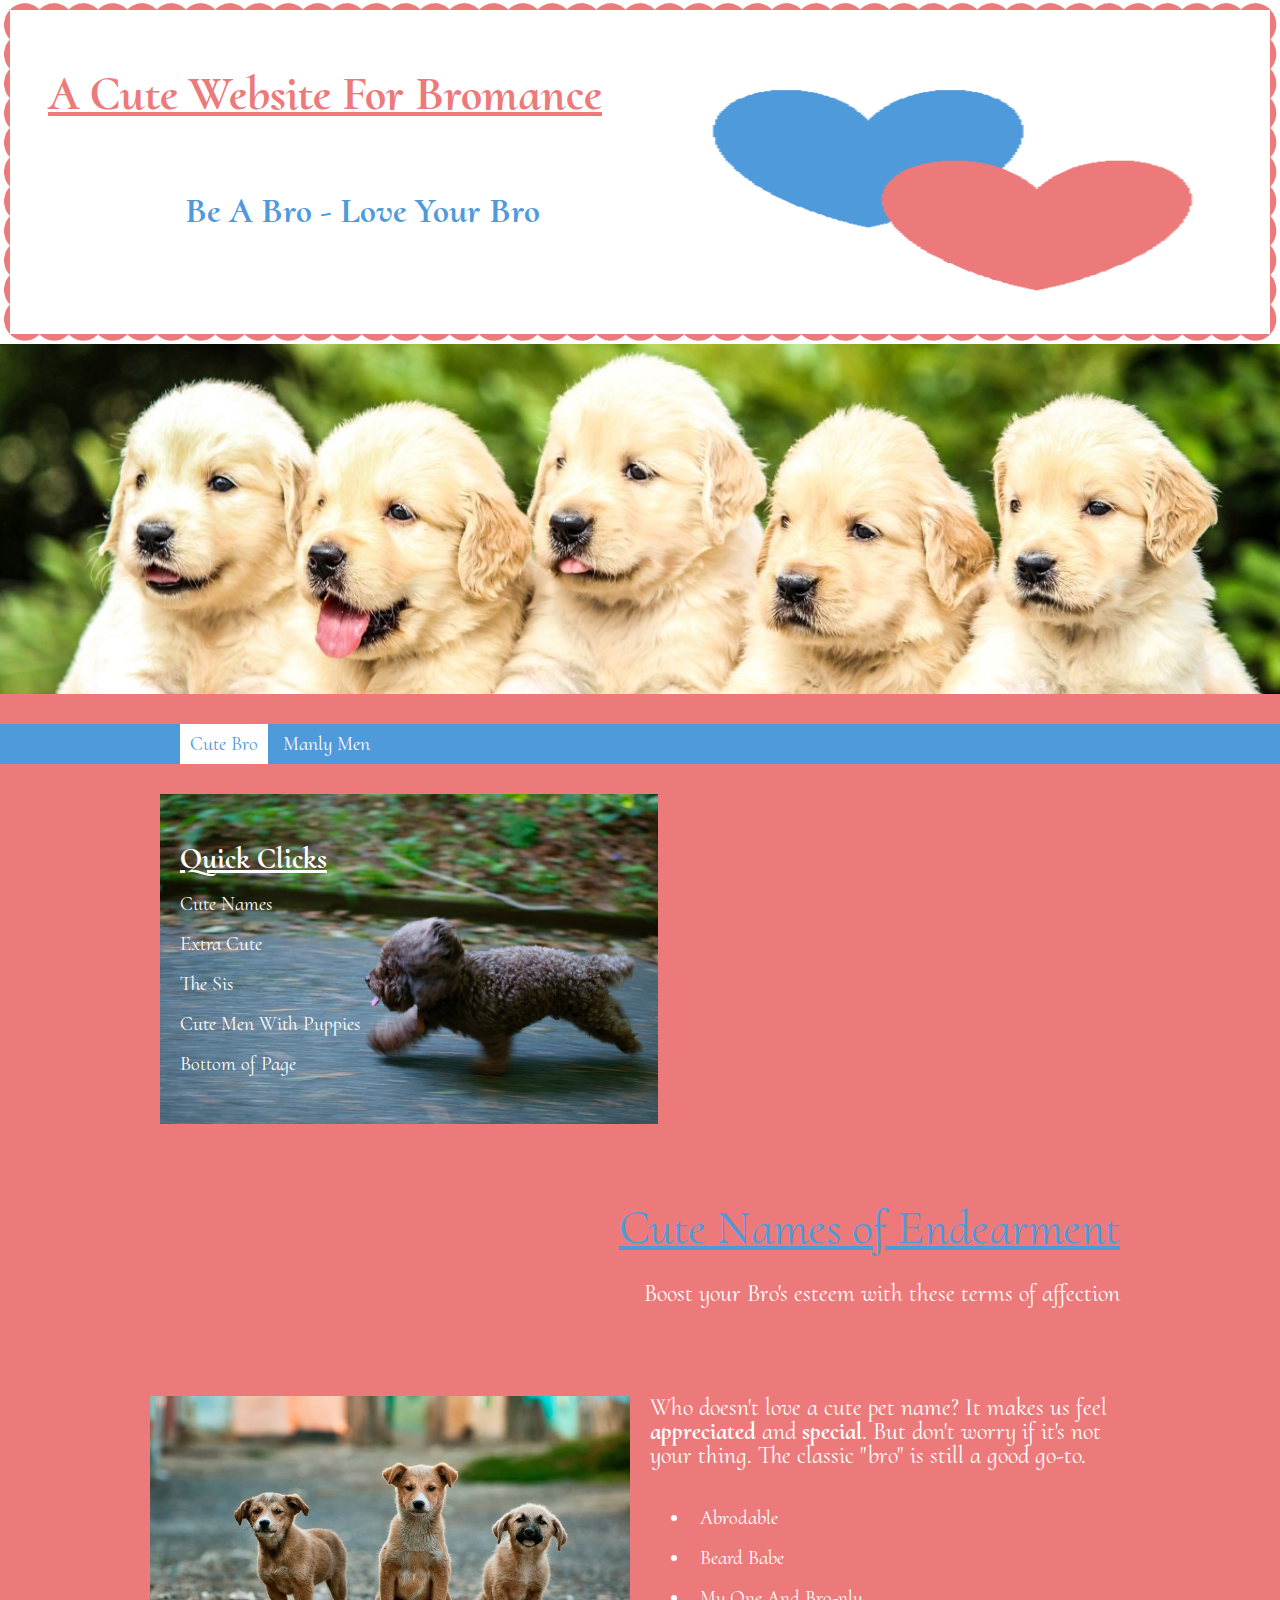
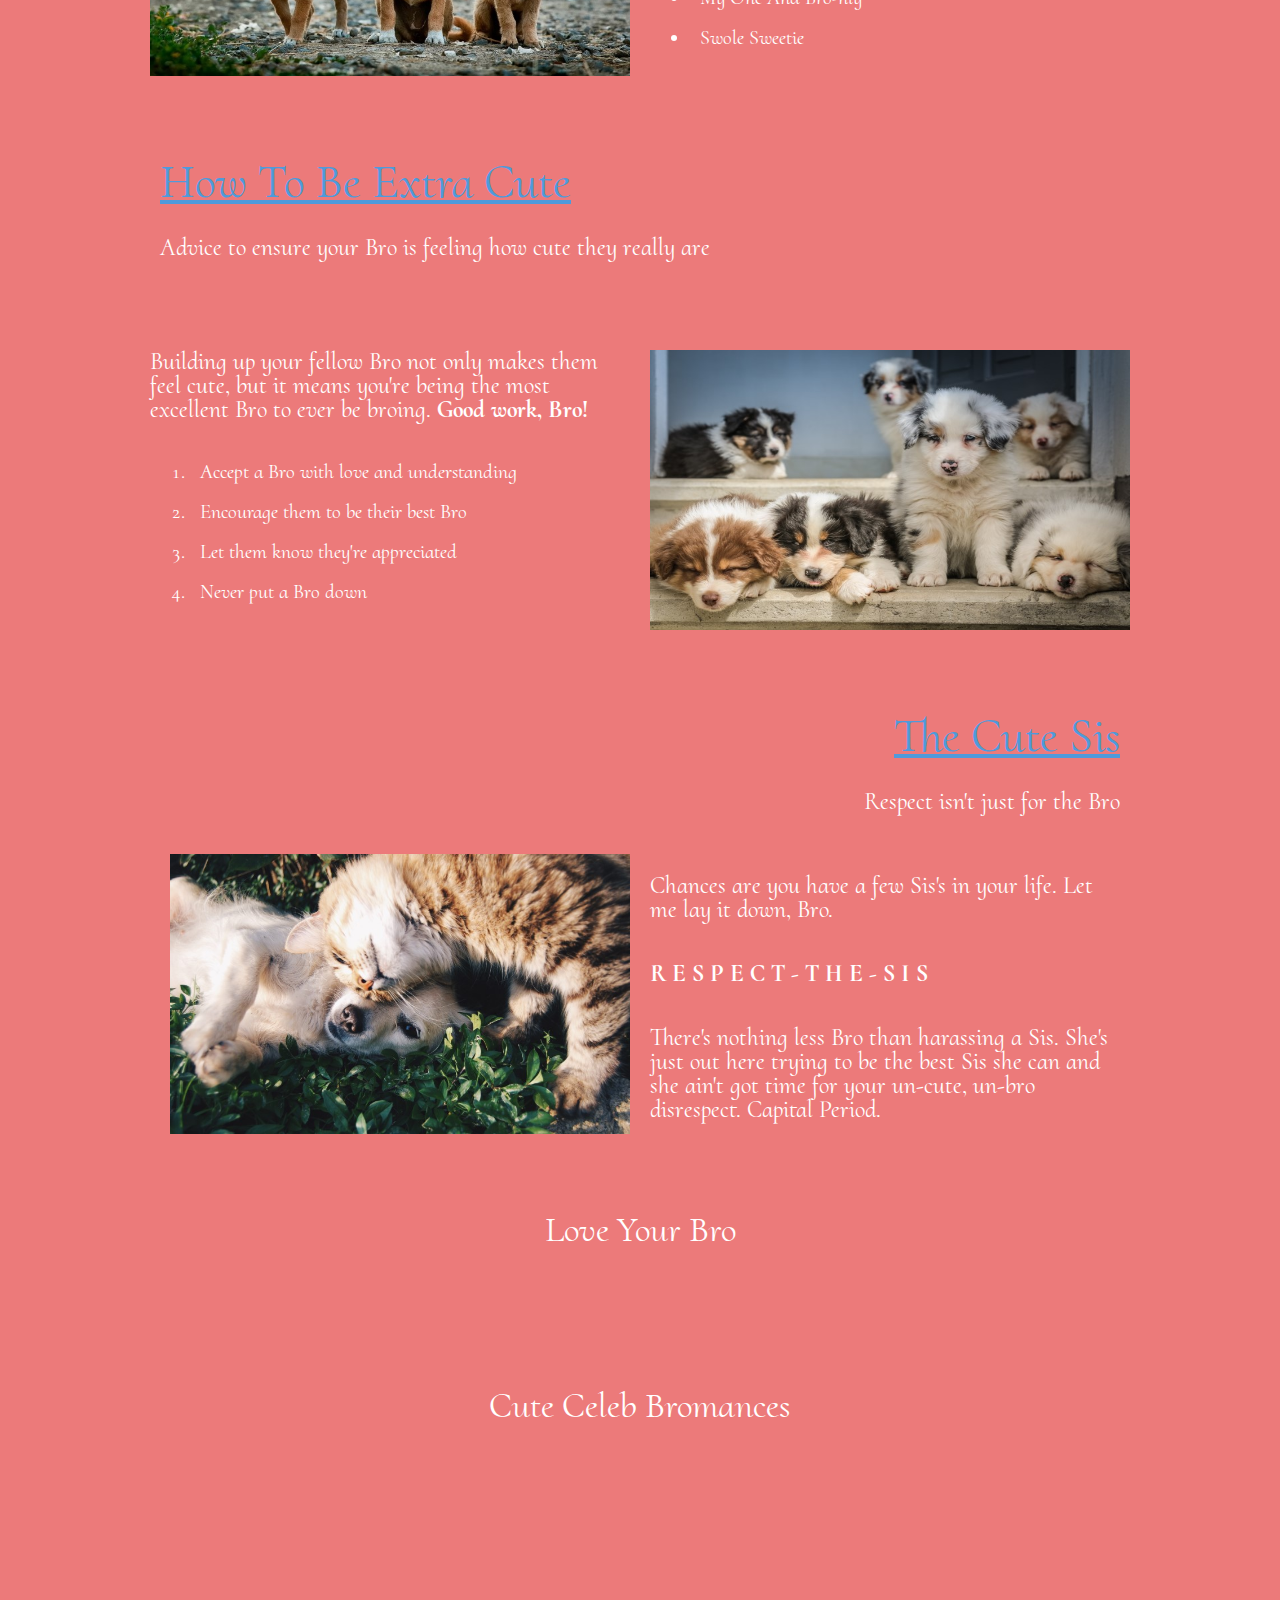
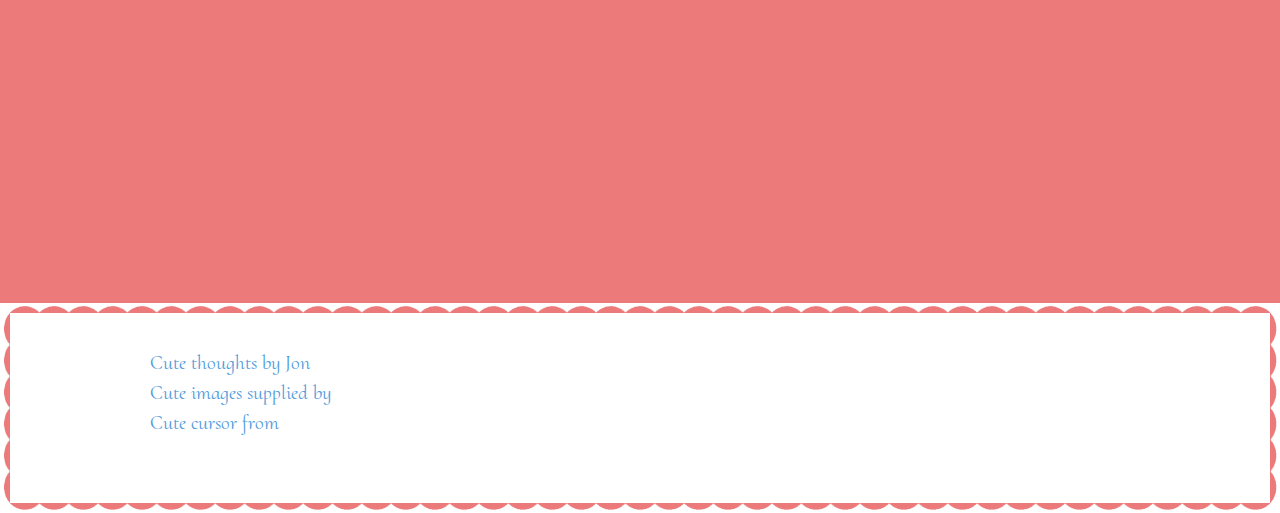
<file: index.html>
<!-- Primary Cute Content -->

<!DOCTYPE html>
<html lang="en">
<head>
  <title>A Cute Website</title>
  <meta charset="utf-8">
  <link rel="shortcut icon" type="image/x-icon" href="images/logo.png">
  <link rel="stylesheet" href="cute.css">
  <link href="https://fonts.googleapis.com/css?family=Cormorant+Upright" rel="stylesheet">
</head>

<body>
  <header id="header">
    <div>
      <img src="images/logo.png" class="float1" />
    </div>
      <h1 class="title">A Cute Website For Bromance</h1>
      <h2 class="cuteh2">Be A Bro - Love Your Bro</h2>
  </header>

  <div class="banner"></div>

  <nav>
    <div class="container">
      <ul>
        <li class="selected"><a href="./index.html">Cute Bro</a></li>
        <li class="selected1"><a href= "./index2.html">Manly Men</a></li>
      </ul>
    </div>
  </nav>

  <div class="container">
    <section class="quicklinks">
      <p class="paragraph-one">Quick Clicks</p>
      <p class="paragraph"><a href="#cute1">Cute Names</a></p>
      <p class="paragraph"><a href="#cute2">Extra Cute</a></p>
      <p class="paragraph"><a href="#cute3">The Sis</a></p>
      <p class="paragraph"><a href="#cute4">Cute Men With Puppies</a></p>
      <p class="paragraph"><a href="#footer">Bottom of Page</a></p>
    </section>

    <section id="cute1">
      <h1 class="title2">Cute Names of Endearment</h1>
      <h2 class ="heading2">Boost your Bro's esteem with these terms of affection</h2>
    </section>

    <div class="float1">
      <p>Who doesn't love a cute pet name? It makes us feel <strong>appreciated</strong> and <strong>special</strong>. But don't worry if it's not your thing. The classic "bro" is still a good go-to.</p>
      <ul>
        <li>Abrodable</li>
        <li>Beard Babe</li>
        <li>My One And Bro-nly</li>
        <li>Swole Sweetie</li>
      </ul>
    </div>

    <div>
      <img src="images/three-puppies.jpg" alt="Photo of three puppies" width="480" class="float1" />
    </div>

    <section id="cute2">
      <h1 class="title3">How To Be Extra Cute</h1>
      <h2>Advice to ensure your Bro is feeling how cute they really are</h2>
    </section>

    <div class="float2">
      <p>Building up your fellow Bro not only makes them feel cute, but it means you're being the most excellent Bro to ever be broing. <strong>Good work, Bro!</strong></p>
      <ol>
        <li>Accept a Bro with love and understanding</li>
        <li>Encourage them to be their best Bro</li>
        <li>Let them know they're appreciated</li>
        <li>Never put a Bro down</li>
      </ol>
    </div>

    <div>
      <img src="images/puppy-gang.jpg" alt="Photo of puppies" width="480" class="float2" />
    </div>

    <section id="cute3">
      <h1 class="title2">The Cute Sis</h1>
      <h2 class="heading2">Respect isn't just for the Bro</h2>

    <div>
      <img src="images/best-friends.jpg" alt="Photo of cat and dog" width="480" class="float2" />
    </div>

      <div class ="float2">
        <p class="paragraphs">Chances are you have a few Sis's in your life. Let me lay it down, Bro.</p>
        <p class="paragraphs"><strong>R E S P E C T - T H E - S I S</strong></p>
        <p class="paragraphs">There's nothing less Bro than harassing a Sis. She's just out here trying to be the best Sis she can and she ain't got time for your un-cute, un-bro disrespect. Capital Period.</p>
      </div>
    </section>

    <div id="cute4"></div>

    <section class="section1">
      <h1><a href="https://www.wikihow.com/Be-a-Bro" target="_blank">Love Your Bro</a></h1>
    </section>

    <section class="section1">
      <h1><a href="https://stylecaster.com/best-celebrity-bromances/" target="_blank">Cute Celeb Bromances</a><h1>
    </section>

    <section class="section1">
      <iframe width="560" height="315" src="https://www.youtube.com/embed/e5HlhlXqEIg" frameborder="0" allow="accelerometer; autoplay; encrypted-media; gyroscope; picture-in-picture" allowfullscreen>
      </iframe>
    </section>
  </div>

  <footer id="footer">
    <div class="container">
      <p class="cutep1">Cute thoughts by Jon</p>
      <p class="cutep1">Cute images supplied by <a href="https://unsplash.com/" target="_blank" class="linked">unsplash.com</a></p>
      <p class="cutep1">Cute cursor from <a href="http://www.cursors-4u.com/" target ="_blank" class ="linked">cursors-4u.com</a></p>
      <p><a href="#header" class="linked">Top of Page</a></p>
    </div>
  </footer>

</body>
</html>
</file>
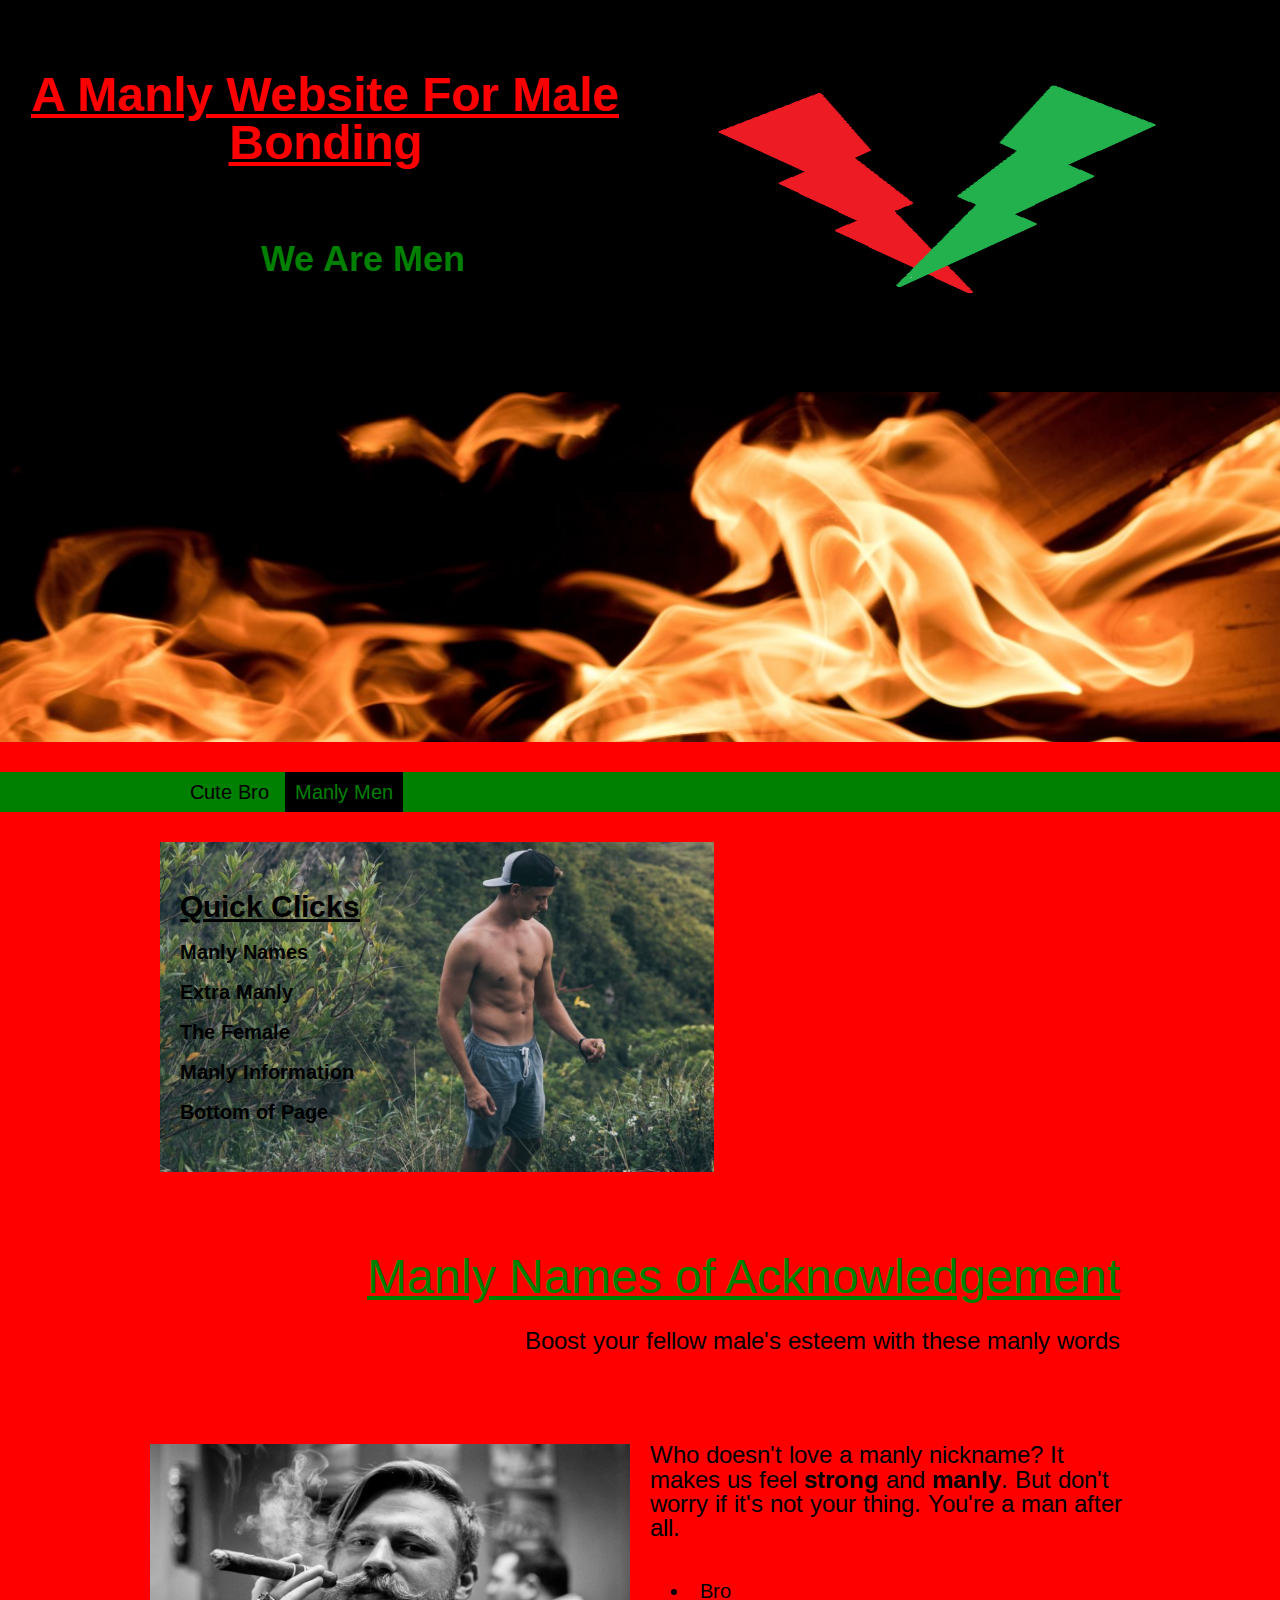
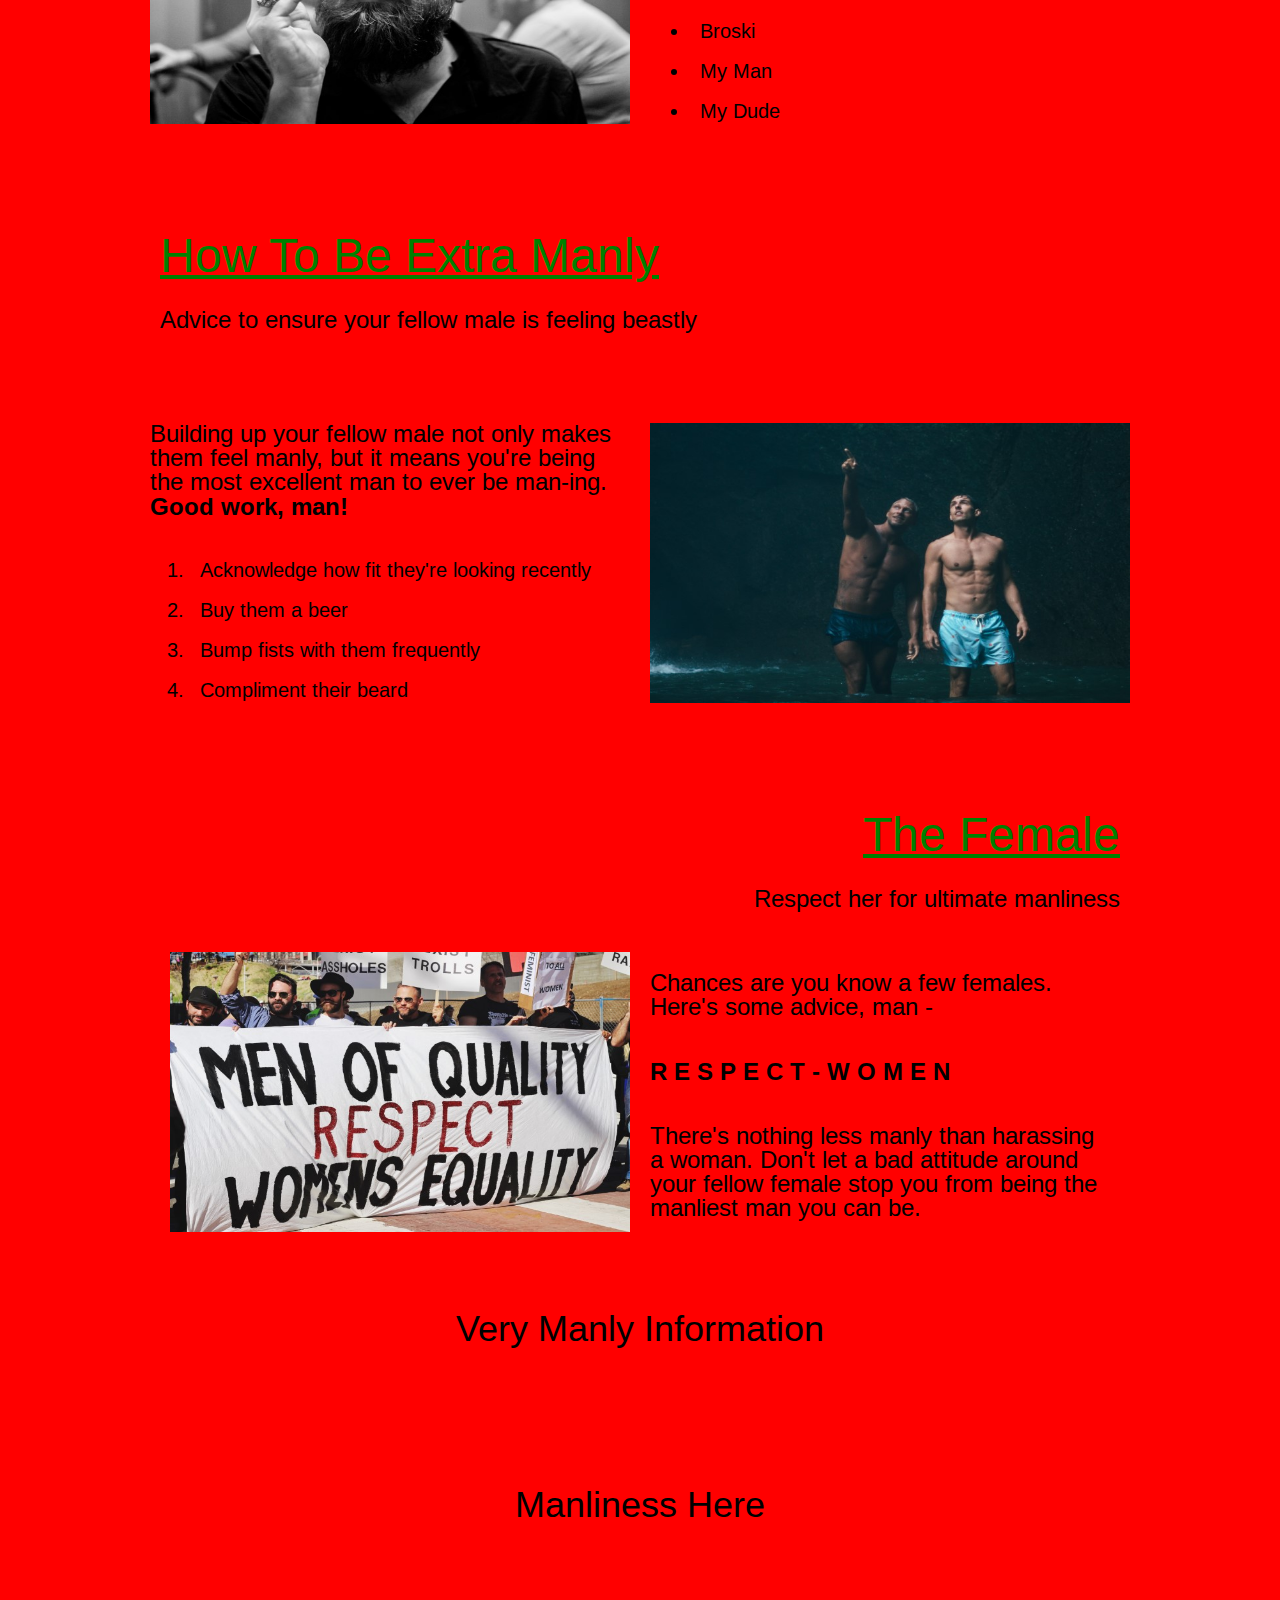
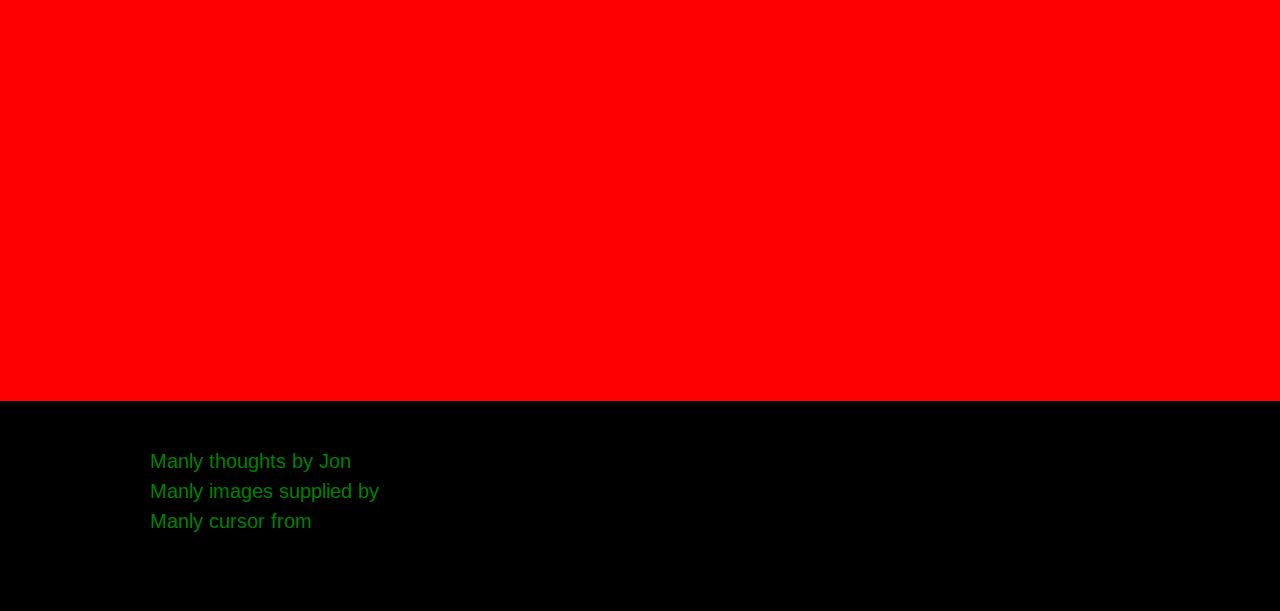
<file: index2.html>
<!-- Primary Cute Content -->

<!DOCTYPE html>
<html lang="en">
<head>
  <title>A Manly Website</title>
  <meta charset="utf-8">
  <link rel="shortcut icon" type="image/x-icon" href="images/logo2.png">
  <link rel="stylesheet" href="cute2.css">
  <link href="https://fonts.googleapis.com/css?family=Arimo" rel="stylesheet">
</head>

<body>
  <header id="header">
    <div>
      <img src="images/logo2.png" class="float1" />
    </div>
    <div>
      <h1 class="title">A Manly Website For Male Bonding</h1>
      <h2 class="cuteh2">We Are Men</h2>
    </div>
  </header>

  <div class="banner"></div>

  <nav>
    <div class="container">
      <ul>
        <li class="selected3"><a href= "./index.html">Cute Bro</a></li>
        <li class="selected2"><a href= "./index2.html">Manly Men</a></li>
      </ul>
    </div>
  </nav>

  <div class="container">
    <section class="quicklinks">
      <p class="paragraph-one">Quick Clicks</p>
      <p class="paragraph"><a href="#manly1">Manly Names</a></p>
      <p class="paragraph"><a href="#manly2">Extra Manly</a></p>
      <p class="paragraph"><a href="#manly3">The Female</a></p>
      <p class="paragraph"><a href="#manly4">Manly Information</a></p>
      <p class="paragraph"><a href="#footer">Bottom of Page</a></p>
    </section>

    <section id="manly1">
      <h1 class="title2">Manly Names of Acknowledgement</h1>
      <h2 class ="heading2">Boost your fellow male's esteem with these manly words</h2>
    </section>

    <div class="float1">
      <p>Who doesn't love a manly nickname? It makes us feel <strong>strong</strong> and <strong>manly</strong>. But don't worry if it's not your thing. You're a man after all.</p>
      <ul>
        <li>Bro</li>
        <li>Broski</li>
        <li>My Man</li>
        <li>My Dude</li>
      </ul>
    </div>

    <div>
      <img src="images/one-man.jpg" alt="Photo of one man" width="480" class="float1" />
    </div>

    <section id="manly2">
      <h1 class="title3">How To Be Extra Manly</h1>
      <h2>Advice to ensure your fellow male is feeling beastly</h2>
    </section>

    <div class="float2">
      <p>Building up your fellow male not only makes them feel manly, but it means you're being the most excellent man to ever be man-ing. <strong>Good work, man!</strong></p>
      <ol>
        <li>Acknowledge how fit they're looking recently</li>
        <li>Buy them a beer</li>
        <li>Bump fists with them frequently</li>
        <li>Compliment their beard</li>
      </ol>
    </div>

    <div>
      <img src="images/manly-duo.jpg" alt="Photo of men" width="480" class="float2" />
    </div>

    <section id="manly3">
      <h1 class="title2">The Female</h1>
      <h2 class="heading2">Respect her for ultimate manliness</h2>

    <div>
      <img src="images/women.jpg" alt="Photo of men supporting women" width="480" class="float2" />
    </div>

    <div class ="float2">
      <p class="paragraphs1">Chances are you know a few females. Here's some advice, man -</p>
      <p class="paragraphs1"><strong>R E S P E C T - W O M E N</strong></p>
      <p class="paragraphs1">There's nothing less manly than harassing a woman. Don't let a bad attitude around your fellow female stop you from being the manliest man you can be.</p>
    </div>
    </section>

    <div id="manly4"></div>

    <section class="section1">
      <h1><a href="https://www.artofmanliness.com/category/relationships-family/" target="_blank">Very Manly Information</a></h1>
    </section>

    <section class="section1">
      <h1><a href="https://www.wikihow.com/Be-a-Man" target="_blank">Manliness Here</a></h1>
    </section>

    <section class="section1">
      <iframe width="560" height="315" src="https://www.youtube.com/embed/w3xcybdis1k" frameborder="0" allow="accelerometer; autoplay; encrypted-media; gyroscope; picture-in-picture" allowfullscreen>
      </iframe>
    </section>
  </div>

  <footer id="footer">
    <div class="container">
      <p class="cutep1">Manly thoughts by Jon</p>
      <p class="cutep1">Manly images supplied by <a href="https://unsplash.com/" target="_blank" class="linked1">unsplash.com</a></p>
      <p class="cutep1">Manly cursor from <a href="http://www.cursors-4u.com/" target ="_blank" class ="linked1">cursors-4u.com</a></p>
      <p><a href="#header" class="linked1">Top of Page</a></p>
    </div>
  </footer>

</body>
</html>
</file>
<file: cute.css>
/* Primary Cuteness */
* {
  font-size: 100%;
  margin: 0;
  line-height: 1;
  box-sizing: border-box;
}

/*colors
(236,122,122,1)=mediumpink
(79,154,219,1)=mediumblue */

/*Cute Header*/
header {
  background-color: white;
  border: 10px solid transparent;
  border-image: url(images/border.png) 20 round;
}

/*Cute Body*/
body {
  /* background-image: url(images/background.png); */
  background-position: fill;
  background-color: rgba(236, 122, 122, 1);
  color: white;
  font-family: 'Cormorant Upright', serif;
  font-size: 20px;
}

header h1 {
  color: rgba(236, 122, 122, 1);
}

/* Cute Headings */
h1, h2 {
  color: white;
  font-weight: normal;
  line-height: 1;
  margin-top: 30px;
  margin-bottom: 30px;
}

h1 {
  font-size: 36px;
}

h2 {
  font-size: 24px;
}

header h1 {
  font-weight: bold;
  text-align: center;
}

header h2 {
  text-align: center;
}

/*Cute Paragraphs*/
p {
  color: white;
  font-size: 24px;
  margin: 0 auto;
}

/*Cute Lists*/
ul, ol {
  margin: 30px 0;
}

li {
  font-size: 20px;
  padding: 10px;
}

/* Cute Anchors */
a {
  text-decoration: none;
  color: white;
}

a:link,
a:focus,
a:active {
  text-decoration: none;
  color: white;
}

a:hover {
  text-decoration: underline;
  color: rgba(79, 154, 219, 1);
}

/* a:visited {
  text-decoration: none;
  color:black;
} */

/*Cute Images*/
img {
  height: 300px;
}

/*Cute Sections*/

section {
  margin: 20px;
  clear: both;
}

header,
section,
footer {
  padding: 30px 0;
  /* border: 5px solid rgba(79, 154, 219, 1); */
}

nav {
  background-color: rgba(79, 154, 219, 1);
}

nav li{
  display: inline-block;
}


/*Cute Classes*/
.title,
.title2,
.title3 {
  font-size: 48px;
  text-decoration: underline;
}

.title2,
.title3 {
  width: 100%;
  color: rgba(79,154,219,1);
  text-align: right;
}

.title3 {
  text-align: left;
}

.container {
  max-width:1000px;
  margin: 0 auto;
}

.cuteh2 {
  font-weight: bold;
  font-size: 36px;
  margin: 75px;
  color: rgba(79, 154, 219, 1);
}

.cutep1 {
  color:rgba(79,154,219,1);
}

.linked {
  color: rgba(236, 122, 122, 1);
}

.banner {
  height: 350px;
  background-image: url(images/bros.jpg);
  background-size: cover;
}

.float1{
  float: right;
  width: 50%;
  padding: 10px;
}

.float2{
  float: left;
  width: 50%;
  padding: 10px;
}

.quicklinks {
  margin: 100px left;
  background-image: url(images/fastpup.jpg);
  background-size: contain;
  background-position: 0 auto;
  background-repeat: no-repeat;
}

.heading2 {
  text-align: right;
}

.paragraph {
  font-size: 20px;
  margin: 20px;
  text-align: left;
}

.paragraphs {
  padding: 20px 0;
}

.paragraph-one {
  margin: 20px;
  text-align: left;
  font-size: 30px;
  font-weight: bold;
  text-decoration: underline;
}

.section1 {
  text-align: center;
}

.selected {
  background-color: white;
}
.selected a {
  color: rgba(79, 154, 219, 1);
}

.selected1 a:hover {
  color: rgba(236, 122, 122, 1);
}

/*Cute Footer*/
footer {
  background-color: white;
  border: 10px solid transparent;
  border-image: url(images/border.png) 20 round;
}

footer p {
  margin: 10px;
  font-size: 20px;
}


/* Start http://www.cursors-4u.com */ * {cursor: url(http://cur.cursors-4u.net/nature/nat-10/nat920.cur), auto !important;} /* End http://www.cursors-4u.com */
</file>
<file: cute2.css>
* {
  font-size: 100%;
  margin: 0;
  line-height: 1;
  box-sizing: border-box;
}

/*colors
(236,122,122,1)=mediumpink
(79,154,219,1)=mediumblue */

/*Cute Header*/
header {
  background-color: black;
  border: 10px solid transparent;
  /* border-image: url(images/border2.png) 20 round; */
}

/*Cute Body*/
body {
  /* background-image: url(images/background.png); */
  background-position: fill;
  background-color: red;
  color: black;
  font-family: 'Arimo', sans-serif;
  font-size: 20px;
}

header h1 {
  color: red;
}

/* Cute Headings */
h1, h2 {
  color: black;
  font-weight: normal;
  line-height: 1;
  margin-top: 30px;
  margin-bottom: 30px;
}

h1 {
  font-size: 36px;
}

h2 {
  font-size: 24px;
}

header h1 {
  font-weight: bold;
  text-align: center;
}

header h2 {
  text-align: center;
}

/*Cute Paragraphs*/
p {
  color: black;
  font-size: 24px;
  margin: 0 auto;
}

/*Cute Lists*/
ul, ol {
  margin: 30px 0;
}

li {
  font-size: 20px;
  padding: 10px;
}

/* Cute Anchors */
a {
  text-decoration: none;
  color: black;
}

a:link,
a:focus,
a:active {
  text-decoration: none;
  color: black;
}

a:hover {
  text-decoration: underline;
  color: green;
}

/* a:visited {
  text-decoration: none;
  color:black;
} */

/*Cute Images*/
img {
  height: 300px;
}

/*Cute Sections*/

section {
  margin: 20px;
  clear: both;
}

header,
section,
footer {
  padding: 30px 0;
  /* border: 5px solid rgba(79, 154, 219, 1); */
}

nav {
  background-color: green;
}

nav li {
  display: inline-block;
}

/*Cute Classes*/
.title,
.title2,
.title3 {
  font-size: 48px;
  text-decoration: underline;
}

.title2,
.title3 {
  width: 100%;
  color: green;
  text-align: right;
}

.title3 {
  text-align: left;
}

.container {
  max-width:1000px;
  margin: 0 auto;
}

.cuteh2 {
  font-weight: bold;
  font-size: 36px;
  margin: 75px;
  color: green;
}

.cutep1 {
  color:green;
}

.linked1 {
  color: red;
}

.banner {
  height: 350px;
  background-image: url(images/fire.jpg);
  background-size: cover;
}

.float1 {
  float: right;
  width: 50%;
  padding: 10px;
}

.float2 {
  float: left;
  width: 50%;
  padding: 10px;
}

.quicklinks {
  margin: 100px left;
  background-image: url(images/strongboy.jpg);
  background-size: contain;
  background-position: 0 auto;
  background-repeat: no-repeat;
}

.heading2 {
  text-align: right;
}

.paragraph {
  font-size: 20px;
  font-weight: bold;
  margin: 20px;
  text-align: left;
}

.paragraph-one {
  margin: 20px;
  text-align: left;
  font-size: 30px;
  font-weight: bold;
  text-decoration: underline;
}

.paragraphs1 {
  padding: 20px 0;
}

.section1 {
  text-align: center;
}

.selected2 {
  background-color: black;
}

.selected2 a {
  color: green;
}

.selected3 a:hover {
  color: red;
}

/*Cute Footer*/
footer {
  background-color: black;
  border: 10px solid transparent;
  /* border-image: url(images/border2.png) 20 round; */
}

footer p {
  font-size: 20px;
  margin: 10px;
}


/* Start http://www.cursors-4u.com */ * {cursor: url(http://cur.cursors-4u.net/cursors/cur-1/cur3.png), auto !important;} /* End http://www.cursors-4u.com */
</file>
